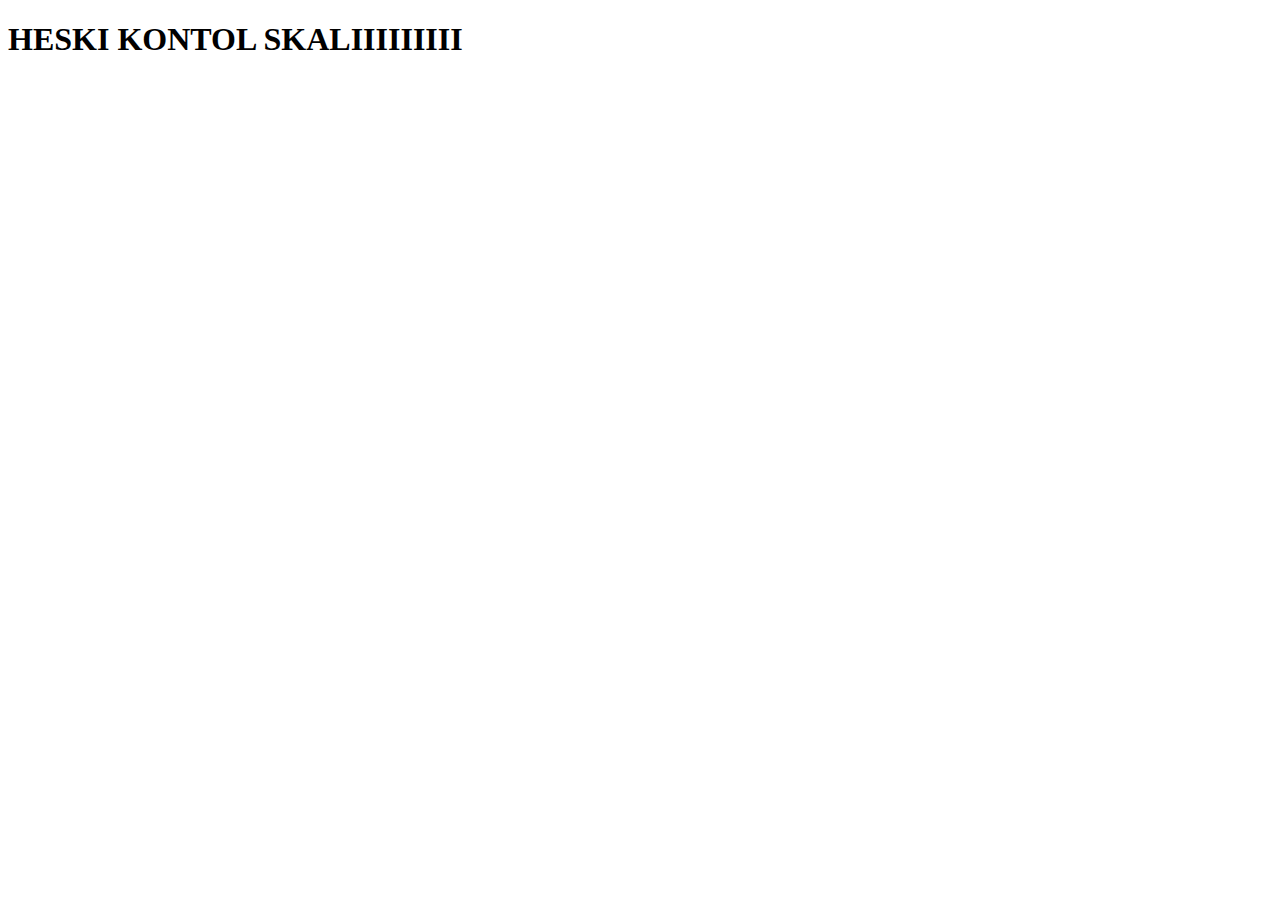
<file: index.html>
<!DOCTYPE html>
<html lang="en">
<head>
    <meta charset="UTF-8">
    <meta name="viewport" content="width=device-width, initial-scale=1.0">
    <title>Document</title>
</head>
<body>
    <h1>HESKI KONTOL SKALIIIIIIIII</h1>
</body>
</html>
</file>
